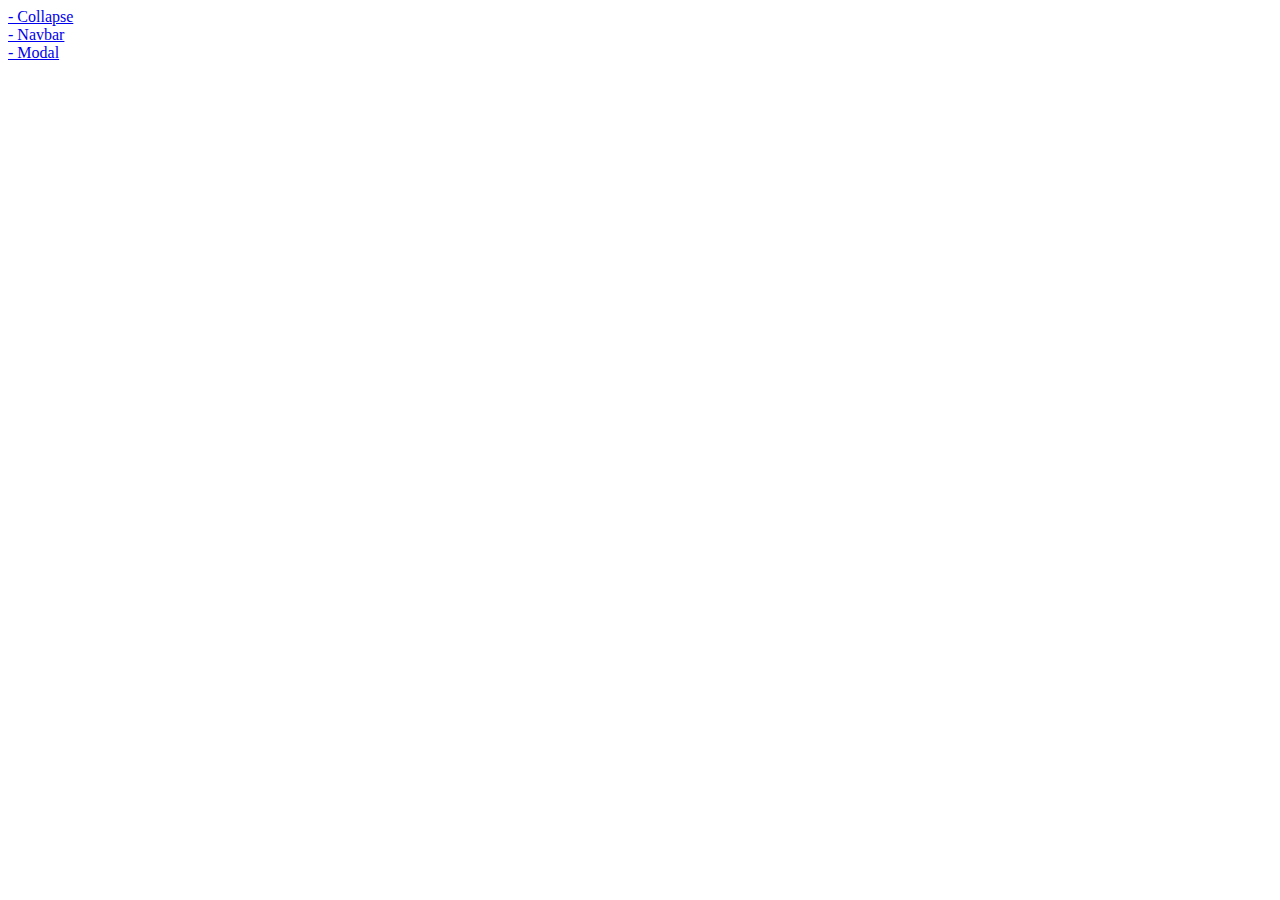
<file: Assignment-JQuery/index.html>
<!doctype html>
<html lang="en">
<head>
</head>
<body>
<a href="/Assignment-JQuery/Collapse" target="_blank"> - Collapse</a>
</br>
<a href="/Assignment-JQuery/Navbar" target="_blank"> - Navbar</a>
</br>
<a href="/Assignment-JQuery/Modal" target="_blank"> - Modal</a>
</body>
</html>
</file>
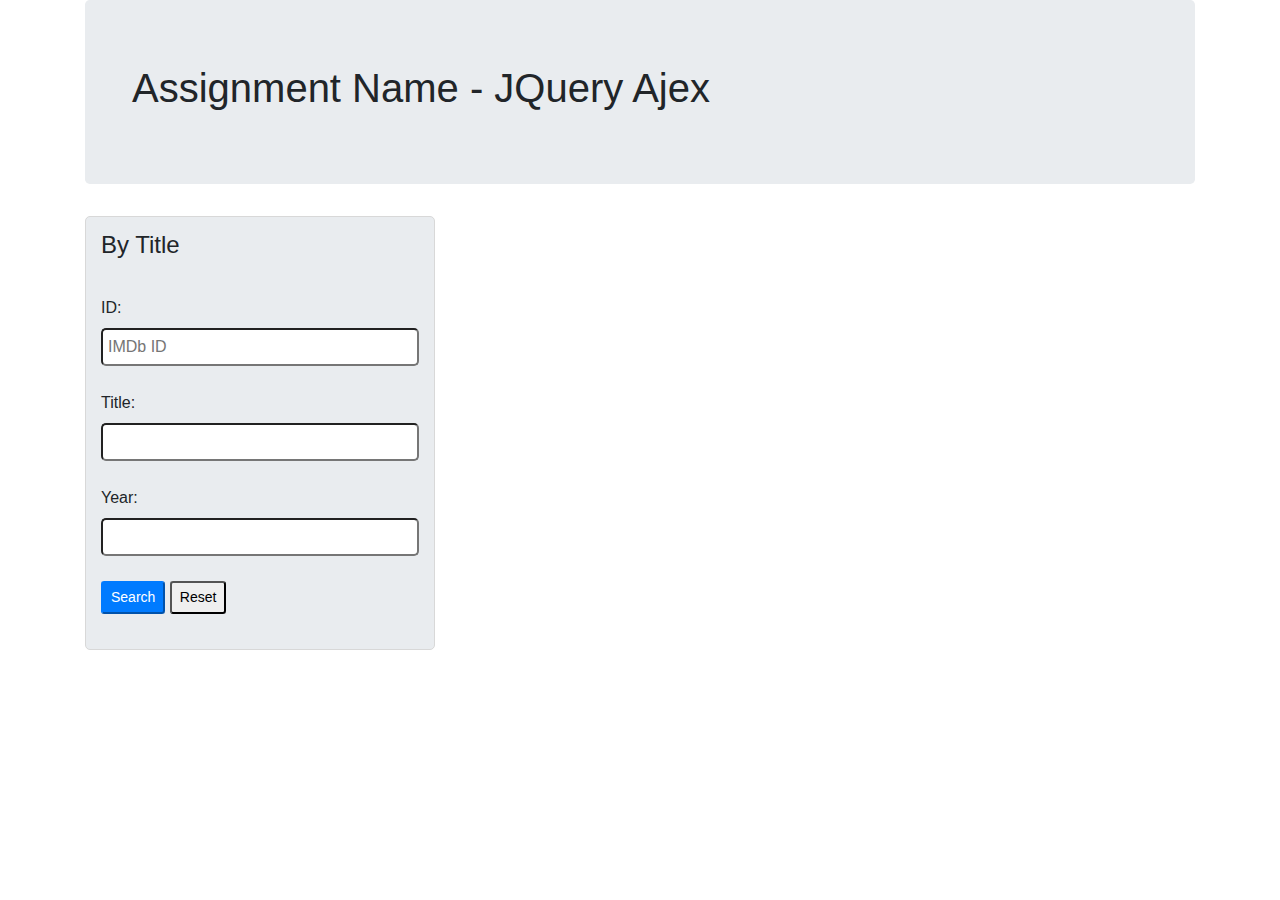
<file: omdbapi/index.html>
<!DOCTYPE html>
<html class="no-js" lang="en">
<head>
	<meta charset="UTF-8" />

	<title>Hemant Kumar - Website Developer</title>

	<meta name="viewport" content="width=device-width, initial-scale=1.0, maximum-scale=1.0, user-scalable=no">
	
	<!-- Bootstrap CSS -->
	<link rel="stylesheet" href="css/style.css" >
	<link rel="stylesheet" href="css/bootstrap.min.css" >
	<script src="js/jquery-3.3.1.slim.min.js"></script>
	<script src="js/bootstrap.min.js"></script>
	<script src="js/javascript.js"></script>
</head>
	<body>
		<div class="container">
			<div class="row">
				<div class="col-12">
					<div class="jumbotron">
					  <div class="container">
						<h1 class="display-6">Assignment Name - JQuery Ajex</h1>
					  </div>
					</div>
				</div>
                <div class="col-md-4">
                    <div class="form-warp">
                        <form class="well form-search" id="search-by-title-form" onsubmit="return false;">
							<fieldset>
								<legend>By Title</legend>
							</fieldset>
							
								<div class="md-12">
									<label class="control-label" for="i">ID:</label>
									<input type="text" id="i" name="i" class="input-small" placeholder="IMDb ID">
								</div>
								<div class="md-12">
									<label class="control-label" for="t">Title:</label>
									<input type="text" id="t" name="t" class="input-small">
								</div>
								<div class="md-12">
									<label class="control-label" for="y">Year:</label>
									<input type="text" id="y" name="y" class="input-small">
								</div>	
							
								<div class="md-12">
									<button id="search-by-title-button" type="button" class="btn-sm btn-primary">Search</button>
									<button id="search-by-title-reset" type="reset" class="btn-sm">Reset</button>
								</div>
							
						</form>
					</div>
				</div>
				<div class="hide col" id="search-by-title-request">
					<div class="card" id="card"></div>
                </div>
    
            </div>
		</div>
		
		
		<!-- Optional JavaScript -->
		<!-- jQuery first, then Popper.js, then Bootstrap JS -->
		<script src="js/jquery-3.2.1.min.js"></script>

		<script src="js/popper.min.js"></script>
	</body>
</html>
</file>
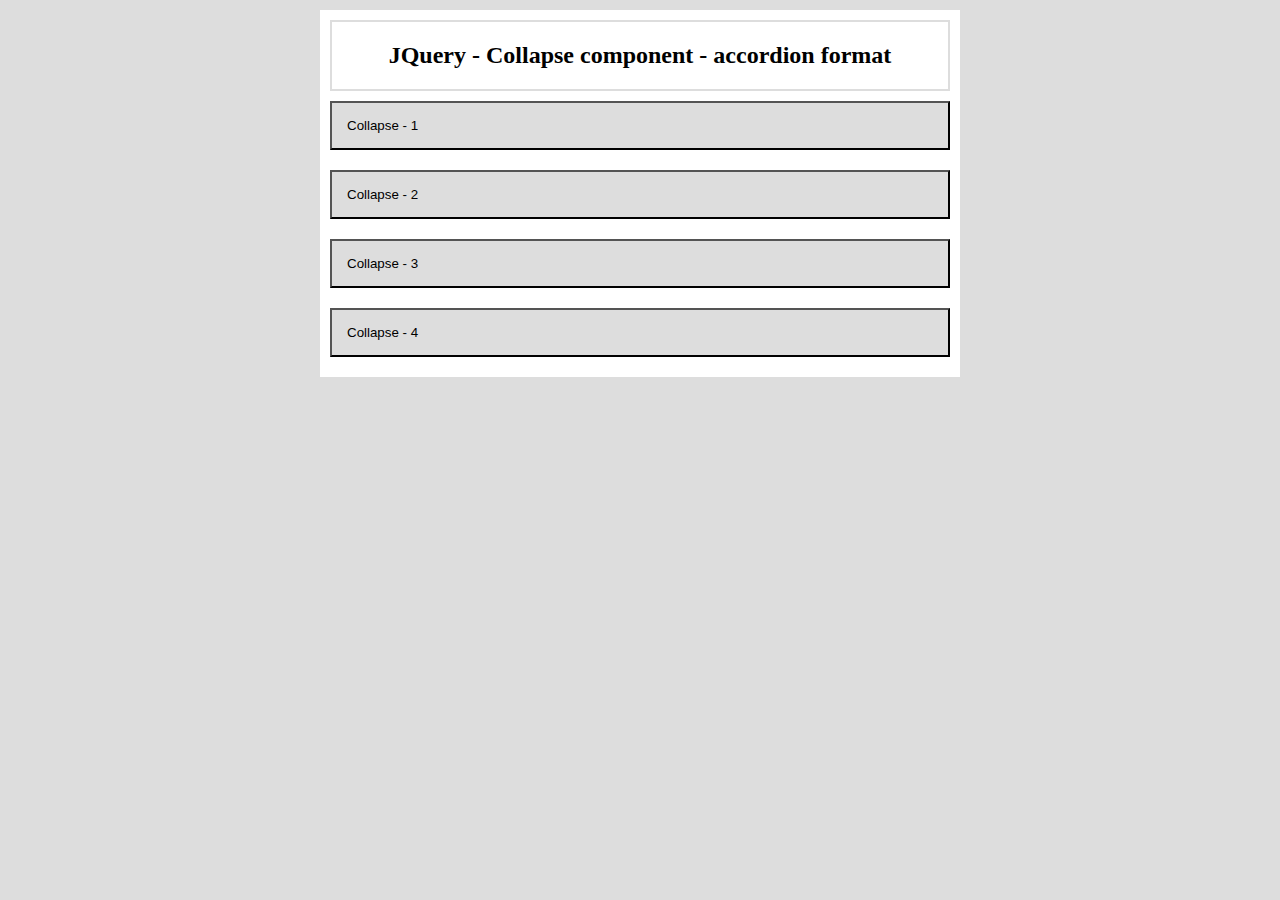
<file: Assignment-JQuery/Collapse/index.html>
<!doctype html>
<html lang="en">
<head>
  <meta charset="utf-8">
  <title>JQuery - Collapse component - accordion format</title>
  <script src="js/jquery-3.3.1.min.js"></script>
  <script src="js/jquery.js"></script>
  
  <link rel="stylesheet" href="css/style.css">
</head>
<body>
	<section>
		<header>
			<h2>JQuery - Collapse component - accordion format</h2>
		</header>
		
		<div class="listWrapper">
			<ul class="list">
			  <li id="list-1">
				<input type="button" value="Collapse - 1">
				<div class="listItem">
					<p>Lorem ipsum dolor sit amet, consectetur adipiscing elit, sed do eiusmod tempor incididunt ut labore et dolore magna aliqua. Ut enim ad minim veniam, quis nostrud exercitation ullamco laboris nisi ut aliquip ex ea commodo consequat. Duis aute irure dolor in reprehenderit in voluptate velit esse cillum dolore eu fugiat nulla pariatur. Excepteur sint occaecat cupidatat non proident, sunt in culpa qui officia deserunt mollit anim id est laborum.</p>
				</div>
			  </li>
			  <li id="list-2">
			  <input type="button" value="Collapse - 2">
				<div class="listItem">
					<p>Lorem ipsum dolor sit amet, consectetur adipiscing elit, sed do eiusmod tempor incididunt ut labore et dolore magna aliqua. Ut enim ad minim veniam, quis nostrud exercitation ullamco laboris nisi ut aliquip ex ea commodo consequat. Duis aute irure dolor in reprehenderit in voluptate velit esse cillum dolore eu fugiat nulla pariatur. Excepteur sint occaecat cupidatat non proident, sunt in culpa qui officia deserunt mollit anim id est laborum.</p>
				</div>
			  </li>
			  <li id="list-3">
			  <input type="button" value="Collapse - 3">
				<div class="listItem">
					<p>Lorem ipsum dolor sit amet, consectetur adipiscing elit, sed do eiusmod tempor incididunt ut labore et dolore magna aliqua. Ut enim ad minim veniam, quis nostrud exercitation ullamco laboris nisi ut aliquip ex ea commodo consequat. Duis aute irure dolor in reprehenderit in voluptate velit esse cillum dolore eu fugiat nulla pariatur. Excepteur sint occaecat cupidatat non proident, sunt in culpa qui officia deserunt mollit anim id est laborum.</p>
				</div>
			  </li>
			  <li id="list-4">
			  <input type="button" value="Collapse - 4">
				<div class="listItem">
					<p>Lorem ipsum dolor sit amet, consectetur adipiscing elit, sed do eiusmod tempor incididunt ut labore et dolore magna aliqua. Ut enim ad minim veniam, quis nostrud exercitation ullamco laboris nisi ut aliquip ex ea commodo consequat. Duis aute irure dolor in reprehenderit in voluptate velit esse cillum dolore eu fugiat nulla pariatur. Excepteur sint occaecat cupidatat non proident, sunt in culpa qui officia deserunt mollit anim id est laborum.</p>
				</div>
			  </li>
			</ul>
		</div>
	</section>
 
</body>
</html>
</file>
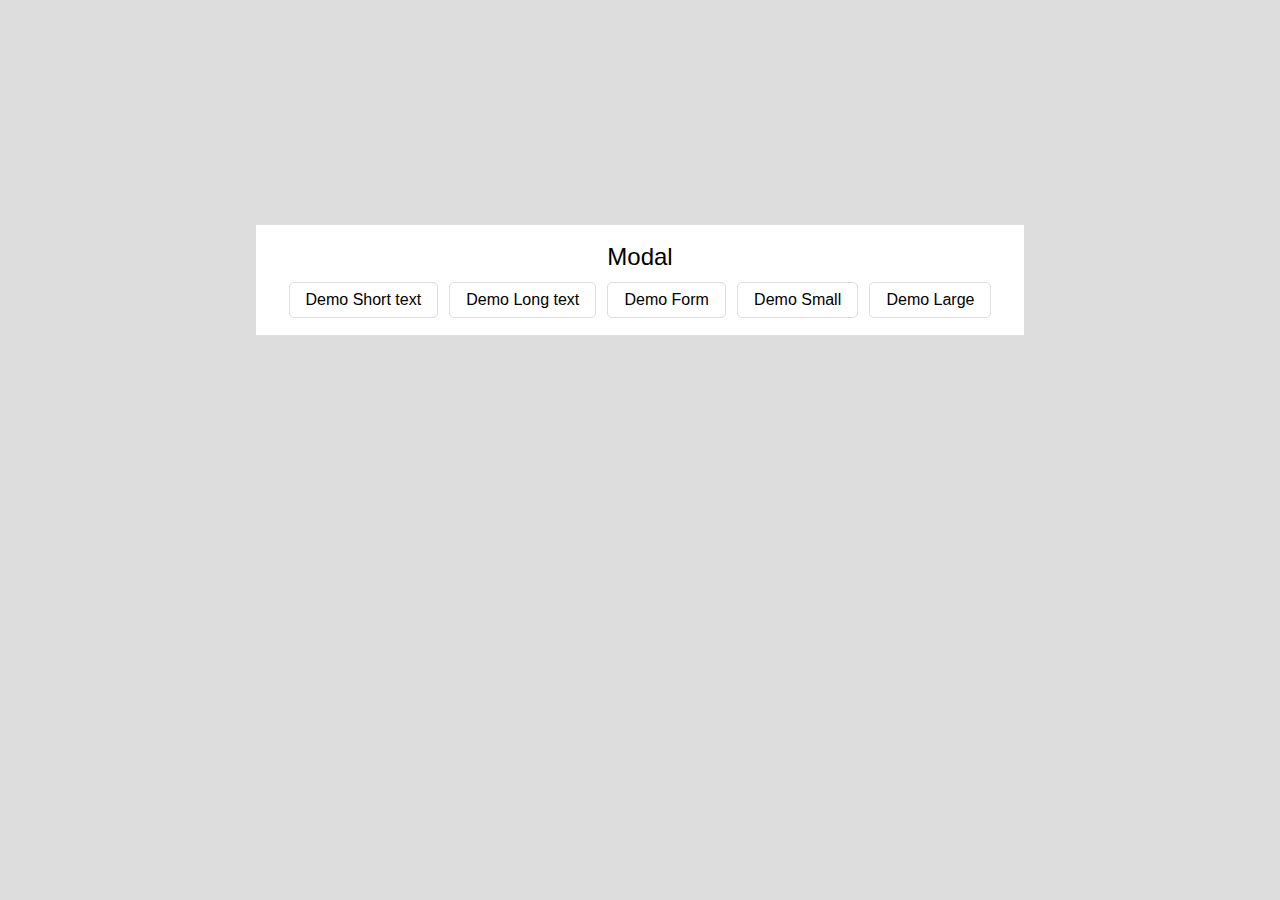
<file: Assignment-JQuery/Modal/index.html>
<!doctype html>
<html lang="en">
<head>
  <meta charset="utf-8">
  <meta name="viewport" content="width=device-width, initial-scale=1, shrink-to-fit=no">
  <title>JQuery - Collapse component - accordion format</title>
  <script src="js/jquery-3.3.1.min.js"></script>
  <script src="js/jquery.js"></script>
  
  <link rel="stylesheet" href="css/style.css">
</head>
<body>
	<header>
		<nav class="nav">
				
			<a class="logo" href="##">Modal</a>
				
			<div class="">
				<ul class="main-nav">
					<li class="menu-node">
							<a id="modal-1" href="javascript:void(0);">Demo Short text</a>
					</li>
					<li class="menu-node">
							<a id="modal-2" href="javascript:void(0);">Demo Long text</a>
					</li>
					<li class="menu-node">
							<a id="modal-3" href="javascript:void(0);">Demo Form</a>
					</li>
					<li class="menu-node">
							<a id="modal-4" href="javascript:void(0);">Demo Small</a>
					</li>
					<li class="menu-node">
							<a id="modal-5" href="javascript:void(0);">Demo Large</a>
					</li>
				</ul>
					
			</div>
				
		</nav>
	</header>
		
	<section>	
		
		<!--------------  short Modal  -------------------->
		<div id="modalIn-1" class="modal">
			<div class="modal-box">
				<div class="modal-content">
					<div class="modal-header">
						<h2>Heading</h2>
						<button class="x-button close"><span>X</span></button>
					</div>
					<div class="modal-body">
						<p>Cras mattis consectetur purus sit amet fermentum. Cras justo odio, dapibus ac facilisis in, egestas eget quam. Morbi leo risus, porta ac consectetur ac, vestibulum at eros.</p>
					</div>
					<div class="modal-footer">
						<button type="button" class="button close">Close</button>
						<button type="button"  class="button">Save changes</button>
					</div>
					
				</div>
			</div>
		</div>
		<!------------- End short Modal ---------------->
		
		<!--------------  Long Modal  -------------------->
		<div id="modalIn-2" class="modal long-text">
			<div class="modal-box">
				<div class="modal-content">
					<div class="modal-header">
						<h2>Heading</h2>
						<button class="x-button close"><span>X</span></button>
					</div>
					<div class="modal-body">
						<p>Cras mattis consectetur purus sit amet fermentum. Cras justo odio, dapibus ac facilisis in, egestas eget quam. Morbi leo risus, porta ac consectetur ac, vestibulum at eros.</p>

						<p>Praesent commodo cursus magna, vel scelerisque nisl consectetur et. Vivamus sagittis lacus vel augue laoreet rutrum faucibus dolor auctor.</p>

						<p>Aenean lacinia bibendum nulla sed consectetur. Praesent commodo cursus magna, vel scelerisque nisl consectetur et. Donec sed odio dui. Donec ullamcorper nulla non metus auctor fringilla.</p>

						<p>Cras mattis consectetur purus sit amet fermentum. Cras justo odio, dapibus ac facilisis in, egestas eget quam. Morbi leo risus, porta ac consectetur ac, vestibulum at eros.</p>

						<p>Praesent commodo cursus magna, vel scelerisque nisl consectetur et. Vivamus sagittis lacus vel augue laoreet rutrum faucibus dolor auctor.</p>

						<p>Aenean lacinia bibendum nulla sed consectetur. Praesent commodo cursus magna, vel scelerisque nisl consectetur et. Donec sed odio dui. Donec ullamcorper nulla non metus auctor fringilla.</p>

						<p>Cras mattis consectetur purus sit amet fermentum. Cras justo odio, dapibus ac facilisis in, egestas eget quam. Morbi leo risus, porta ac consectetur ac, vestibulum at eros.</p>

						<p>Praesent commodo cursus magna, vel scelerisque nisl consectetur et. Vivamus sagittis lacus vel augue laoreet rutrum faucibus dolor auctor.</p>

						<p>Aenean lacinia bibendum nulla sed consectetur. Praesent commodo cursus magna, vel scelerisque nisl consectetur et. Donec sed odio dui. Donec ullamcorper nulla non metus auctor fringilla.</p>

						<p>Cras mattis consectetur purus sit amet fermentum. Cras justo odio, dapibus ac facilisis in, egestas eget quam. Morbi leo risus, porta ac consectetur ac, vestibulum at eros.</p>

						<p>Praesent commodo cursus magna, vel scelerisque nisl consectetur et. Vivamus sagittis lacus vel augue laoreet rutrum faucibus dolor auctor.</p>

						<p>Aenean lacinia bibendum nulla sed consectetur. Praesent commodo cursus magna, vel scelerisque nisl consectetur et. Donec sed odio dui. Donec ullamcorper nulla non metus auctor fringilla.</p>

						<p>Cras mattis consectetur purus sit amet fermentum. Cras justo odio, dapibus ac facilisis in, egestas eget quam. Morbi leo risus, porta ac consectetur ac, vestibulum at eros.</p>

						<p>Praesent commodo cursus magna, vel scelerisque nisl consectetur et. Vivamus sagittis lacus vel augue laoreet rutrum faucibus dolor auctor.</p>

						<p>Aenean lacinia bibendum nulla sed consectetur. Praesent commodo cursus magna, vel scelerisque nisl consectetur et. Donec sed odio dui. Donec ullamcorper nulla non metus auctor fringilla.</p>

						<p>Cras mattis consectetur purus sit amet fermentum. Cras justo odio, dapibus ac facilisis in, egestas eget quam. Morbi leo risus, porta ac consectetur ac, vestibulum at eros.</p>

						<p>Praesent commodo cursus magna, vel scelerisque nisl consectetur et. Vivamus sagittis lacus vel augue laoreet rutrum faucibus dolor auctor.</p>

						<p>Aenean lacinia bibendum nulla sed consectetur. Praesent commodo cursus magna, vel scelerisque nisl consectetur et. Donec sed odio dui. Donec ullamcorper nulla non metus auctor fringilla.</p>
					</div>
					
					<div class="modal-footer">
						<button type="button" class="button close">Close</button>
						<button type="button"  class="button">Save changes</button>
					</div>
					
				</div>
			</div>
		</div>
		<!------------- End Long Modal ---------------->
		
		<!--------------  Form Modal  -------------------->
		<div id="modalIn-3" class="modal">
			<div class="modal-box">
				<div class="modal-content">
					<div class="modal-header">
						<h2>Form Heading</h2>
						<button class="x-button close"><span>X</span></button>
					</div>
					<form name="form-1" class="form-1">
					<div class="modal-body">
						
							<input type="text" name="sub" placeholder="Subject" value=""  />
							<textarea rows="3" name="message" placeholder="Message"></textarea>
						
					</div>
					<div class="modal-footer">
						<button type="button" class="button close">Close</button>
						<button type="button" class="button">Save changes</button>
					</div>
					</form>
				</div>
			</div>
		</div>
		<!------------- End form Modal ---------------->
		
		<!--------------  small Modal  -------------------->
		<div id="modalIn-4" class="modal">
			<div class="modal-box small">
				<div class="modal-content">
					<div class="modal-header">
						<h2>Heading</h2>
						<button class="x-button close"><span>X</span></button>
					</div>
					<div class="modal-body">
						<p>...</p>
					</div>
				
				</div>
			</div>
		</div>
		<!------------- End small Modal ---------------->
		
		<!--------------  longe Modal  -------------------->
		<div id="modalIn-5" class="modal">
			<div class="modal-box large">
				<div class="modal-content">
					<div class="modal-header">
						<h2>Heading</h2>
						<button class="x-button close"><span>X</span></button>
					</div>
					<div class="modal-body">
						<p>...</p>
					</div>
	
				</div>
			</div>
		</div>
		<!------------- End longe Modal ---------------->
	</section>
 
</body>
</html>
</file>
<file: omdbapi/css/style.css>
.hide{
	display: none;
}
div#poster {
    margin-left: auto;
    margin-right: auto;
}
.form-warp {
	border: 1px solid #d8d8d8;
	padding: 10px 15px;
	border-radius: 5px;
	background: #e9ecef;
}
.md-12 {
    margin: 25px 0px;
}
.md-12 label {
    display: flex;
}
.md-12 input {
    width: 100%;
    padding: 5px;
    border-radius: 5px;
}
.card{
	flex-direction: row !important;
}
.card-img-top {
    width: auto !important;
}
@media only screen and (max-width: 992px) and (min-width: 767px){
	
	.card{
		flex-direction: column !important;
	}
	.card-img-top {
		width: 100% !important;
		height: auto;
	}
}
</file>
<file: Assignment-JQuery/Collapse/css/style.css>
/****** Style Sheet ******/
body{
	margin: 0px;
	padding: 0px;
	background: #dddddd;
}

section{
	background: #fff;
    margin: 10px 25vw;
    padding: 10px;
}

header {
    border: 2px solid #ddd;
    text-align: center;
}

ul.list input {
	width: 100%;
	text-align: left;
    background: #ddd;
    margin: 10px 0px;
    padding: 15px;
}

ul.list {
    margin: 0;
    padding: 0;
}

ul.list li{
    list-style: none;
}

.listItem {
	display: none;
}

.listItem p{
	padding: 10px;
	margin: 0px;
}
</file>
<file: Assignment-JQuery/Modal/css/style.css>
/****** Style Sheet ******/
*, ::after, ::before {
    box-sizing: border-box;
}

body{
	font-family: sans-serif;
    font-size: 16px;
	margin: 0px;
	padding: 0px;
	background: #dddddd;
}

input, textarea, select, button {
	font-family: inherit;
    font-size: inherit;
}

a {
    text-decoration: none;
    color: inherit;
}

header{
	background: #fff;
    margin: 25vh 20vw;
    padding: 10px;
	text-align: center;
}

ul{
	padding:0px;
	margin: 0px;
}

li.menu-node a {
    border: 1px solid #ddd;
    margin: 0 .35rem;
    border-radius: 5px;
}

li.menu-node a:hover {
	color: #fff;
    background: #ff0404;
    border: 1px solid #fff;
}
	
	


.navbar {
    position: relative;
    display: -ms-flexbox;
    display: flex;
    -ms-flex-align: center;
    align-items: center;
    -ms-flex-pack: justify;
    justify-content: space-between;
    padding: .5rem 1rem;
}

ul.main-nav{
	display: -webkit-box;
    display: -ms-flexbox;
    display: flex;
    -webkit-box-orient: horizontal;
    -webkit-box-direction: normal;
    -ms-flex-direction: row;
    flex-direction: row;
    padding-left: 0;
    margin-bottom: 0;
    list-style: none;
	padding: 0.4rem;
}

.logo{
	display: inline-block;
    padding-top: .5rem;
    padding-bottom: .3125rem;
    font-size: 1.5rem;
    line-height: inherit;
    white-space: nowrap;
}

ul.main-nav li a{
	padding-right: .5rem;
    padding-left: .5rem;
	display: block;
    padding: .5rem 1rem;
}

.active{
    color: #fff;
    background: #ff0404;
    border: 1px solid #fff;
}




@media only screen and (max-width: 667px) {
	.navbar {
		-ms-flex-wrap: wrap;
		flex-wrap: wrap;
	}
	ul.main-nav{
		-webkit-box-orient: visibility;
		-webkit-box-direction: normal;
		-ms-flex-direction: column;
		flex-direction: column;
	}
	li.menu-node a {
		border: none;
		margin: .35rem;
	}
}


.nav{
	display: inline-block;
}

.modal {
    position: fixed;
    top: 0;
    right: 0;
    bottom: 0;
    left: 0;
    z-index: 1050;
    display: none;
    overflow: hidden;
    outline: 0;
}

.long-text{
	overflow-x: hidden;
    overflow-y: auto;
}

.modal-box{
	max-width: 500px;
    margin: 1.75rem auto;
}

.modal-content {
    position: relative;
    display: -webkit-box;
    display: -ms-flexbox;
    display: flex;
    -webkit-box-orient: vertical;
    -webkit-box-direction: normal;
    -ms-flex-direction: column;
    flex-direction: column;
    width: 100%;
    pointer-events: auto;
    background-color: #fff;
    background-clip: padding-box;
    border: 1px solid rgba(0,0,0,.2);
    border-radius: .3rem;
    outline: 0;
}

.modal-header {
    display: -webkit-box;
    display: -ms-flexbox;
    display: flex;
    -webkit-box-align: start;
    -ms-flex-align: start;
    align-items: flex-start;
    -webkit-box-pack: justify;
    -ms-flex-pack: justify;
    justify-content: space-between;
    padding: .2rem 1rem;
    border-bottom: 1px solid #e9ecef;
}

.modal-body {
    position: relative;
    -webkit-box-flex: 1;
    -ms-flex: 1 1 auto;
    flex: 1 1 auto;
    padding: 1rem;
}

.modal-footer {
    display: -ms-flexbox;
    display: flex;
    -ms-flex-align: center;
    align-items: center;
    -ms-flex-pack: end;
    justify-content: flex-end;
    padding: 1rem;
    border-top: 1px solid #e9ecef;
}


.button {
	border-radius: 3px;
    border: 1px solid #b1a8a8;
    padding: .8rem 1rem;
	margin: 0px 5px;
}

.x-button {
    background: transparent;
    border: none;
    margin: 1.2rem .5rem;
    font-size: 1.2rem;
}

.form-1 input, textarea{
	width: 100%;
    margin: 10px 0px;
    padding: 5px;
    border-radius: 5px;
}

.small{
	max-width: 200px;
}

.large{
	max-width: 900px;
}
</file>
